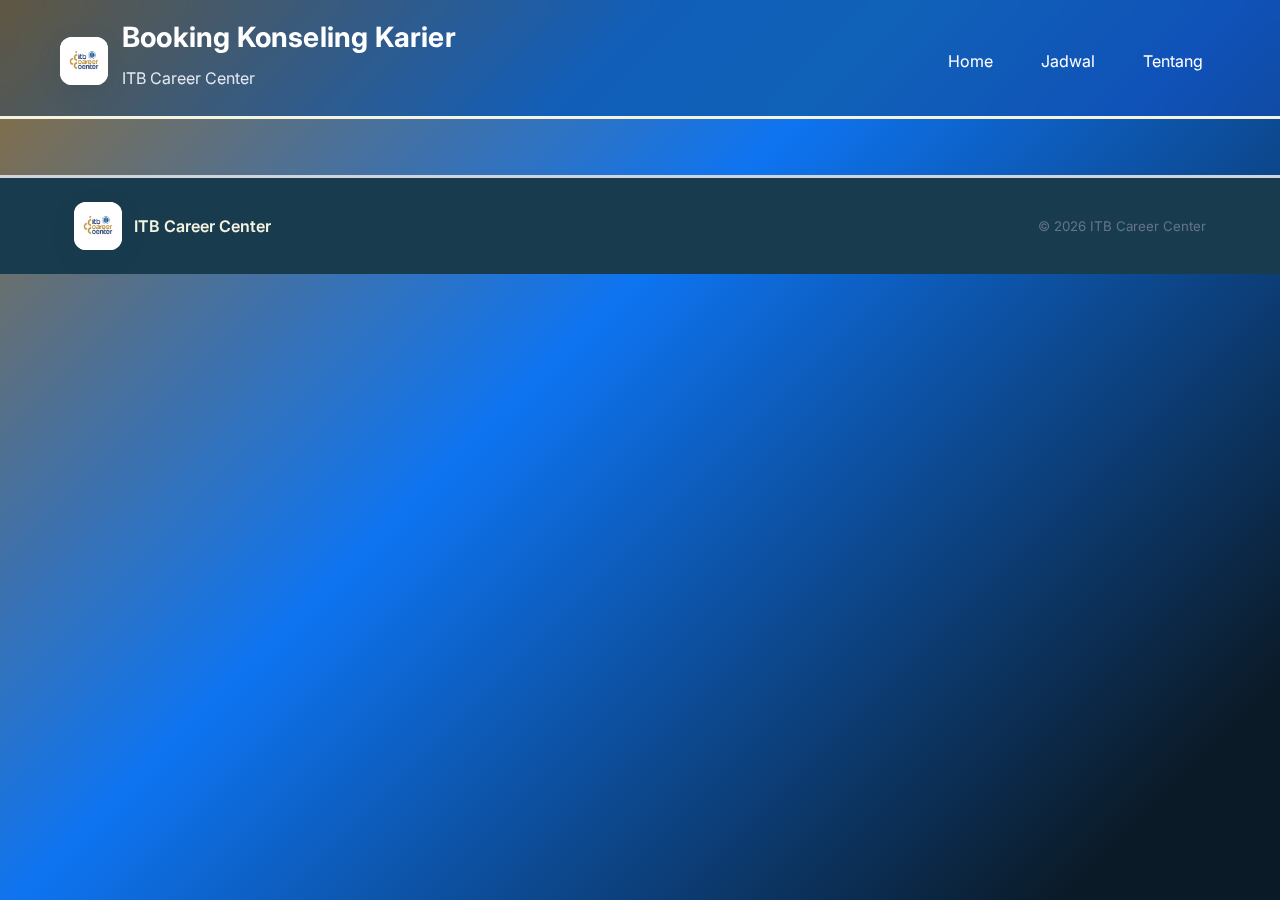
<file: index.html>
<!DOCTYPE html>
<html lang="id">
<head>
  <meta charset="UTF-8" />
  <meta name="viewport" content="width=device-width, initial-scale=1" />
  <title>ITB Career Center — Booking Konseling</title>
  <link rel="icon" href="./assets/images/favicon.ico" type="image/x-icon" />

  <link rel="preconnect" href="https://fonts.googleapis.com" />
  <link rel="preconnect" href="https://fonts.gstatic.com" crossorigin />
  <link href="https://fonts.googleapis.com/css2?family=Inter:wght@400;500;600;700&display=swap" rel="stylesheet" />

  <link rel="stylesheet" href="./css/variables.css" />
  <link rel="stylesheet" href="./css/base.css" />
  <link rel="stylesheet" href="./css/layout.css" />
  <link rel="stylesheet" href="./css/components.css" />
  <link rel="stylesheet" href="./css/animations.css" />
  <link rel="stylesheet" href="./css/pages.css" />
</head>
<body>
  <header class="site-header glass">
    <div class="container header__inner">
      <div class="brand">
        <div class="brand__logo">
          <img src="./assets/images/logo.jpg" alt="ITB Career Center" style="width:48px;height:48px;border-radius:12px;object-fit:cover;" />
        </div>
        <div>
          <h1 class="site-title">Booking Konseling Karier</h1>
          <p class="site-subtitle">ITB Career Center</p>
        </div>
      </div>
      <nav class="nav">
        <a href="#/" class="nav__link">Home</a>
        <a href="#/jadwal" class="nav__link">Jadwal</a>
        <a href="#/tentang" class="nav__link">Tentang</a>
      </nav>
    </div>
  </header>

  <main id="app" class="container main-spacing"></main>

  <footer class="site-footer">
    <div class="container footer__inner">
      <div class="footer__left">
        <div class="brand__logo">
          <img src="./assets/images/logo.jpg" alt="ITB Career Center" style="width:48px;height:48px;border-radius:12px;object-fit:cover;" />
        </div>
        <span class="footer__brand">ITB Career Center</span>
      </div>
      <small>© 2026 ITB Career Center</small>
    </div>
  </footer>

  <script type="module" src="./js/main.js"></script>
</body>
</html>
</file>
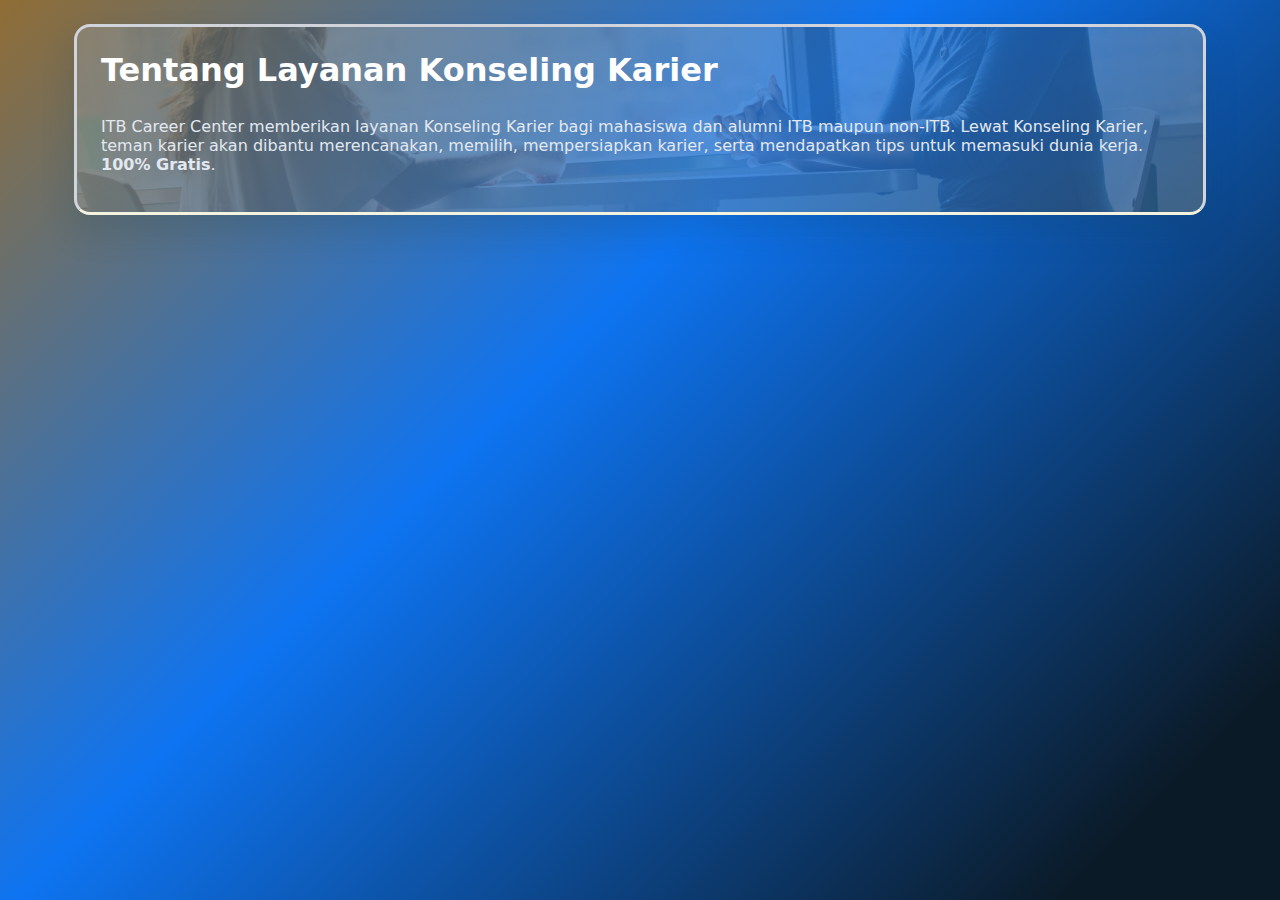
<file: pages/about.html>
<!DOCTYPE html>
<html lang="id">
<head>
  <meta charset="UTF-8" />
  <meta name="viewport" content="width=device-width, initial-scale=1" />
  <title>Tentang Layanan — ITB Career Center</title>
  <link rel="stylesheet" href="../css/variables.css" />
  <link rel="stylesheet" href="../css/base.css" />
  <link rel="stylesheet" href="../css/layout.css" />
  <link rel="stylesheet" href="../css/components.css" />
  <link rel="stylesheet" href="../css/animations.css" />
  <link rel="stylesheet" href="../css/pages.css" />
</head>
<body>
  <main class="container main-spacing">
    <section class="hero card glass">
      <h2 class="hero__title">Tentang Layanan Konseling Karier</h2>
      <p class="hero__desc">
        ITB Career Center memberikan layanan Konseling Karier bagi mahasiswa dan alumni ITB maupun non‑ITB.
        Lewat Konseling Karier, teman karier akan dibantu merencanakan, memilih, mempersiapkan karier,
        serta mendapatkan tips untuk memasuki dunia kerja. <strong>100% Gratis</strong>.
      </p>
    </section>
  </main>
</body>
</html>
</file>
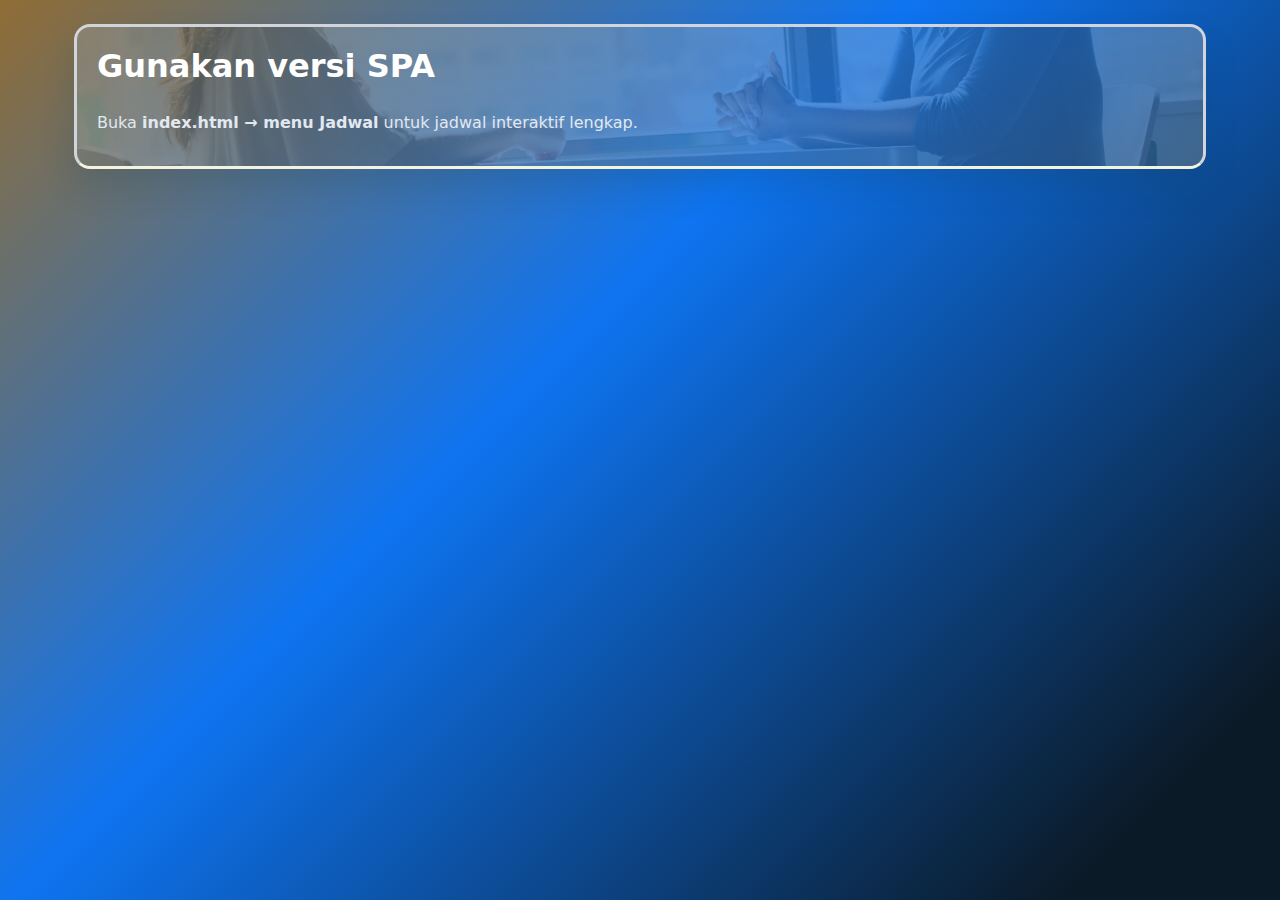
<file: pages/schedule.html>
<!DOCTYPE html>
<html lang="id">
<head>
  <meta charset="UTF-8" />
  <meta name="viewport" content="width=device-width, initial-scale=1" />
  <title>Jadwal Konseling — ITB Career Center</title>
  <link rel="stylesheet" href="../css/variables.css" />
  <link rel="stylesheet" href="../css/base.css" />
  <link rel="stylesheet" href="../css/layout.css" />
  <link rel="stylesheet" href="../css/components.css" />
  <link rel="stylesheet" href="../css/animations.css" />
  <link rel="stylesheet" href="../css/pages.css" />
</head>
<body>
  <main class="container main-spacing">
    <section class="hero hero--small card glass">
      <h2 class="hero__title">Gunakan versi SPA</h2>
      <p class="hero__desc">Buka <strong>index.html → menu Jadwal</strong> untuk jadwal interaktif lengkap.</p>
    </section>
  </main>
</body>
</html>
</file>
<file: css/variables.css>
:root {
  /* Brand palette */
  --bg: #F3F3E0;
  --navy: #183B4E;
  --blue: #27548A;
  --blue-700: #1f4777;
  --blue-persib: #0e74f1;
  --gold: #DDA853;
  --gold-old: #906d35;
  --text: #152a3b;
  --muted: #64748b;

  /* Surfaces */
  --surface: #ffffff;
  --surface-2: #f8fafc;
  --surface-3: #eef2f7;
  --border: #d1d5db;
  --border-strong: #c4cbd3;

  /* Radii & shadows */
  --radius: 16px;
  --radius-sm: 10px;
  --shadow-1: 0 8px 24px rgba(24,59,78,0.12);
  --shadow-2: 0 18px 32px rgba(24,59,78,0.18);
  --glass-bg: #1f477786;
  --glass-border: #f3f3e0;

  /* Layout */
  --container: 1160px;

  /* Spacing */
  --s1: 8px;
  --s2: 12px;
  --s3: 14px;
  --s4: 20px;
  --s5: 24px;
  --s6: 32px;

  /* Fonts */
  --font: Inter, ui-sans-serif, system-ui, -apple-system, Segoe UI, Roboto, "Helvetica Neue", Arial, "Noto Sans", "Liberation Sans", sans-serif;
}
</file>
<file: css/base.css>
* { box-sizing: border-box; }
html, body { min-height: 100%; }
body {
  margin: 0;
  font-family: var(--font);
  /* Premium radial gradient sesuai brief (navy–gold–deep blue) */
  /* background:
    radial-gradient(circle at top, var(--blue-persib) 0, var(--navy) 40%, #0b1a27 100%); */
background:
  linear-gradient(
    135deg,
    var(--gold-old) 0%,
    var(--blue-persib) 42%,
    #0b1a27 90%
  );



  color: var(--text);
}
h1,h2,h3 { margin: 0 0 var(--s3); }
p { margin: 0 0 var(--s3); }
small { color: var(--muted); }
a { color: var(--blue); text-decoration: none; }
a:hover { text-decoration: underline; }
img { display: block; max-width: 100%; }

.container {
  width: 100%;
  max-width: var(--container);
  margin: 0 auto;
  padding: 0 var(--s3);
}

/* Jarak ideal main dari header/footer */
.main-spacing {
  padding-top: var(--s5);
  padding-bottom: var(--s6);
}

/* Mobile typography and spacing refinements */
@media (max-width: 480px) {
  .main-spacing { padding-top: var(--s4); padding-bottom: var(--s5); }
  h1 { font-size: 18px; }
  h2 { font-size: 16px; }
  h3 { font-size: 14px; }
}
</file>
<file: css/layout.css>
.site-header {
  position: sticky;
  top: 0;
  z-index: 50;
  backdrop-filter: saturate(180%) blur(8px);
  border-bottom: 3px solid var(--glass-border);
}
.header__inner {
  display: flex;
  align-items: center;
  justify-content: space-between;
  padding: var(--s4) 0 var(--s3);
}
.brand { display: flex; align-items: center; gap: var(--s3); }
.brand__logo {
  width: 48px; height: 48px; display: grid; place-items: center;
  background: var(--surface); border-radius: 12px; box-shadow: var(--shadow-1);
}

.site-title { color: var(--surface); font-size: 28px; font-weight: 700; letter-spacing: 0.2px; }
.site-subtitle { color: #e2e8f0; margin-top: 2px; }

.nav { display: flex; gap: var(--s3); }
.nav__link {
  padding: 10px 14px;
  border-radius: 10px;
  color: var(--surface);
  background: transparent;
  border: 3px solid transparent;
}
.nav__link:hover { background: rgba(255,255,255,0.08); }
.nav__link--active {
  border-color: rgba(255,255,255,0.35);
  background: rgba(255,255,255,0.16);
}

.site-footer {background:  var(--navy); padding: var(--s5) 0; border-top: 3px solid var(--border); }
.footer__inner { display: flex; align-items: center; justify-content: space-between; }
.footer__left { display: flex; align-items: center; gap: var(--s2); }
.footer__brand { color: var(--bg); font-weight: 600; }

/* Mobile header nav stacking */
@media (max-width: 640px) {
  .header__inner { flex-direction: column; align-items: flex-start; gap: var(--s2); }
}
</file>
<file: css/components.css>
.card {
  background: var(--surface);
  border: 3px solid var(--border);
  border-radius: var(--radius);
  padding: var(--s4);
  margin-bottom: var(--s4);
  box-shadow: var(--shadow-1);
}
.glass {
  background: var(--glass-bg);
  border-bottom: 3px solid var(--glass-border);
}

/* Section variants: each visually distinct */
.section {
  border-radius: var(--radius);
  padding: var(--s5);
  margin-bottom: var(--s4);
}
.section--brand {
  background: linear-gradient(160deg, rgba(70, 122, 175, 0.732), rgba(201, 157, 86, 0.547));
  box-shadow: var(--shadow-2);
}
.section--dark {
  background: linear-gradient(180deg, #0b1a27, #152a3b);
  color: #e2e8f0;
  border: 3px solid rgba(255,255,255,0.12);
}
.section--light {
  background: #f8fafc;
  border: 3px solid var(--border);
}

/* Hero */
.hero {
  border-radius: var(--radius);
  padding: var(--s5);
  display: grid;
  gap: var(--s3);
  box-shadow: var(--shadow-2);
  position: relative;
  overflow: hidden;
  background: linear-gradient(160deg, rgba(39,84,138,0.12), rgba(221,168,83,0.16));
}
.hero::after {
  content: "";
  position: absolute; inset: 0;
  background-image: url("../assets/images/hero.jpg");
  background-size: cover; background-position: center;
  opacity: 0.18;
  pointer-events: none;
}
.hero > * { position: relative; z-index: 1; }
.hero__title { color: var(--surface); font-size: 32px; font-weight: 700; }
.hero__desc { color: #e2e8f0; font-size: 16px; }
.hero__cta { display: flex; gap: var(--s2); flex-wrap: wrap; }

/* Testimonials */
.testimonials {
  display: grid;
  grid-template-columns: repeat(auto-fill, minmax(280px, 1fr));
  gap: var(--s3);
}
.testimonial-card {
  background: linear-gradient(135deg, var(--surface-2), var(--surface-3)); /* gradient biar ga polosan */
  border: 3px solid var(--border);
  border-radius: var(--radius);
  padding: var(--s3);
  box-shadow: var(--shadow-1);
  position: relative;
  transition: transform 0.3s ease, box-shadow 0.3s ease;
}
.testimonial-card:hover {
  transform: translateY(-6px);
  box-shadow: var(--shadow-2); /* glow tipis saat hover */
}
.testimonial-card__name {
  font-weight: 300;
  color: var(--navy);
  filter: blur(3px);       /* privasi nama */
  user-select: none;       /* biar ga bisa di-copy */
}
.testimonial-card__role {
  font-size: 13px;
  color: var(--navy);
  margin-bottom: 8px;
}
/* aksen quote icon */
.testimonial-card::before {
  content: "❝";
  position: absolute;
  top: 8px;
  left: 12px;
  font-size: 32px;
  color: var(--gold);
  opacity: 0.15;
}




/* Controls */
.controls-bar {
  display: flex; flex-wrap: wrap; gap: var(--s2);
}
.controls-bar__group { display: grid; gap: 6px; }

/* Buttons & inputs */
.button, .select,
.input,
.textarea {
  border-radius: 12px;
  padding: 12px 14px;
  border: 1px solid var(--border);
  background: var(--surface-2);
  font-size: 14px;
  line-height: 1.4;
}

.button {
  padding: 0 14px;
  height: 44px; 
  display: inline-flex;
  align-items: center;
  justify-content: center;
}


.button {
  cursor: pointer; border: 3px solid var(--blue); background: var(--gold); color: var(--navy);
  box-shadow: 0 10px 18px rgba(39,84,138,0.18);
  transition: transform .18s ease, box-shadow .18s ease, background .18s ease;
}
.button:hover { background: var(--blue-persib); transform: translateY(-3px); box-shadow: 0 14px 22px rgba(39,84,138,0.22); }
.button--gold { border-color: var(--gold); background: var(--gold); color: var(--navy); }
.button--ghost { background: var(--bg); color: var(--gold-old); border-color: var(--blue); }
.button[disabled] { opacity: 0.6; cursor: not-allowed; }

.input:focus, .select:focus, .textarea:focus, .button:focus {
  outline: none; box-shadow: 0 0 0 3px rgba(39,84,138,0.2);
}

/* Badge status */
.badge {
  display: inline-flex; align-items: center; gap: 8px;
  padding: 6px 12px; border-radius: 999px; font-size: 12px;
  border: 3px solid var(--border); color: var(--navy); background: #f9fafb;
}
.badge--ok { border-color: #10b981; color: #065f46; background: #ecfdf5; }
.badge--full { border-color: #ef4444; color: #7f1d1d; background: #fef2f2; }

/* Grid */
.grid-2 { display: grid; grid-template-columns: 1fr 1fr; gap: var(--s3); }


/* Schedule cards — premium & responsive */
.schedule-grid {
  display: grid;
  grid-template-columns: repeat(auto-fill, minmax(320px, 1fr));
  gap: var(--s3);
}

.slot-card {
  background: linear-gradient(145deg, #fff, #f6f9ff);
  border: 3px solid var(--border-strong);
  border-radius: var(--radius);
  padding: var(--s3);
  box-shadow: var(--shadow-1);
  transition: transform .18s ease, box-shadow .18s ease;
}
.slot-card:hover { transform: translateY(-2px); box-shadow: var(--shadow-2); }
.slot-card__top { display: flex; align-items: center; justify-content: space-between; gap: var(--s2); }
.slot-card__time { font-weight: 700; color: var(--navy); font-size: 16px; }
.slot-card__psychologist { color: var(--navy); font-weight: 600; }
.slot-card__meta { display: flex; align-items: center; gap: 10px; color: var(--muted); margin: 8px 0; }
.slot-card__actions { display: flex; gap: var(--s2); }

.psychologist-card:hover {
  transform: translateY(-6px);
  box-shadow: 0 12px 24px rgba(0,0,0,0.12);
}

/* ===== Tabs ===== */
.schedule-tabs {
  display: flex;
  gap: 12px;
  margin-bottom: 20px;
  justify-content: center;
  flex-wrap: wrap; /* biar kalau layar kecil bisa turun */
}

.schedule-tabs .tab {
  padding: 10px 18px;
  border: 1px solid var(--surface-3);
  background: var(--glass-border); /* beda dari background utama */
  border-radius: 8px;
  cursor: pointer;
  font-weight: 750;
  border-color: var(--navy);
  color: var(--text);
  box-shadow: 0 6px 10px rgba(0,0,0,0.08);
  transition: background 0.3s, color 0.3s, transform 0.2s, box-shadow 0.3s;
}

.schedule-tabs .tab:hover {
  background: var(--surface-2);
  transform: translateY(-2px);
  box-shadow: 0 4px 10px rgba(0,0,0,0.12);
}

.schedule-tabs .tab.active {
  background: var(--blue);
  color: #fff;
  border-color: var(--blue);
  box-shadow: 0 4px 12px rgba(0,0,0,0.2);
}

/* ===== Grid dua kolom psikolog ===== */
.schedule-grid {
  display: grid;
  grid-template-columns: 1fr 1fr;
  gap: 24px;
}

/* ===== Header psikolog ===== */
.psychologist-header {
  display: flex;
  flex-direction: column;
  align-items: center;
  margin-bottom: 12px;
  text-align: center;
}
.psychologist-header img {
  width: 100px;
  height: 100px;
  border-radius: 50%;
  object-fit: cover;
  margin-bottom: 8px;
  box-shadow: var(--shadow-1);
  transition: transform 0.3s;
}
.psychologist-header img:hover {
  transform: scale(1.05);
}
.psychologist-header h4 {
  margin: 0;
  font-size: 16px;
  font-weight: 600;
  color: var(--navy);
}

/* ===== Card jadwal ===== */
.slot-card {
  background: #fff;
  border-radius: 8px;
  padding: 12px;
  margin-bottom: 12px;
  box-shadow: var(--shadow-1);
  animation: fadeInUp 0.4s ease;
  transition: transform 0.3s, box-shadow 0.3s;
}
.slot-card:hover {
  transform: translateY(-4px);
  box-shadow: var(--shadow-2);
}
.slot-card__top {
  display: flex;
  justify-content: space-between;
  margin-bottom: 8px;
}
.slot-card__time {
  font-weight: 600;
  color: var(--navy);
}
.slot-card__meta {
  font-size: 14px;
  color: var(--text);
  margin-bottom: 8px;
}
.slot-card__actions {
  display: flex;
  justify-content: flex-end;
}


.faq-section {
  margin-top: 40px;
  padding: 20px;
  border-radius: 12px;
  background: var(--surface-1);
  box-shadow: 0 4px 12px rgba(0,0,0,0.08);
}

.faq-title {
  font-size: 24px;
  font-weight: 700;
  color: var(--bg);
  margin-bottom: 24px;
  text-align: center;
  letter-spacing: 0.5px;
}

.faq-item {
  background: var(--surface-2);
  border: 1px solid var(--surface-3);
  border-radius: 8px;
  margin-bottom: 16px;
  overflow: hidden;
  transition: box-shadow 0.3s;
}

.faq-item:hover {
  box-shadow: 0 4px 10px rgba(0,0,0,0.12);
}

.faq-question {
  width: 100%;
  text-align: left;
  background: none;
  border: none;
  font-size: 16px;
  font-weight: 600;
  cursor: pointer;
  padding: 16px;
  display: flex;
  justify-content: space-between;
  align-items: center;
  transition: background 0.3s;
}

.faq-question:hover {
  background: rgba(0,0,0,0.05);
}

.faq-question::after {
  content: "➕";
  font-size: 14px;
  transition: transform 0.3s;
}

.faq-item.active .faq-question::after {
  content: "➖";
}

.faq-answer {
  display: none;
  padding: 0 16px 16px 16px;
  font-size: 14px;
  color: var(--text-muted);
  line-height: 1.6;
  border-top: 1px solid var(--surface-3);
}

.faq-item.active .faq-answer {
  display: block;
  animation: fadeIn 0.3s ease;
}




/* Form & modal */
.form { display: grid; gap: var(--s3); }
.form__row { display: grid; gap: var(--s3); grid-template-columns: 1fr 1fr; }

.form__group { display: grid; gap: 8px; }
.form__label { font-size: 14px; color: var(--navy); font-weight: 600; }
.form__search { font-size: 16px; color: var(--bg); font-weight: 600; }
.form__hint { font-size: 12px; color: var(--muted); }
.form__actions { display: flex; flex-wrap: wrap; gap: var(--s2); margin-top: var(--s3); }
.text-muted { color: var(--muted); }

.modal-overlay {
  position: fixed; inset: 0; background: rgba(16,23,42,0.35);
  backdrop-filter: blur(2px);
  display: grid; place-items: center;
  z-index: 100;
}
.modal {
  width: min(720px, 92vw);
  background: var(--surface);
  border: 3px solid var(--border);
  border-radius: 18px;
  padding: var(--s4);
  box-shadow: var(--shadow-2);
  animation: fadeInUp 220ms ease-out;
}
.modal__header { display: flex; align-items: center; justify-content: space-between; margin-bottom: var(--s3); }
.modal__title { font-weight: 700; color: var(--navy); }
.modal__close { background: transparent; border: none; cursor: pointer; font-size: 20px; color: var(--muted); }
</file>
<file: css/animations.css>
@keyframes fadeInUp {
  from { opacity:0; transform: translateY(6px); }
  to { opacity:1; transform: translateY(0); }
}
@keyframes pulse {
  0% { transform: scale(1); }
  50% { transform: scale(1.03); }
  100% { transform: scale(1); }
}

@keyframes fadeIn {
  from { opacity: 0; transform: translateY(-5px); }
  to { opacity: 1; transform: translateY(0); }
}

@keyframes fadeInUp {
  from { opacity: 0; transform: translateY(10px); }
  to { opacity: 1; transform: translateY(0); }
}


.card, .slot-card { animation: fadeInUp 220ms ease-out; }
.hero { animation: fadeInUp 320ms ease-out; }
</file>
<file: css/pages.css>
.page { display: grid; gap: var(--s3); }
.hero--small { padding: var(--s4); }

/* Mobile header nav stacking */
@media (max-width: 640px) {
  .header__inner { flex-direction: column; align-items: flex-start; gap: var(--s2); }
}

@media (max-width: 890px) { .grid-2 { grid-template-columns: 1fr; } }
@media (max-width: 890px) { .form__row { grid-template-columns: 1fr; } }
@media (max-width: 480px) {
  .schedule-grid { grid-template-columns: 1fr; }
}

/* Mobile typography and spacing refinements */
@media (max-width: 480px) {
  .main-spacing { padding-top: var(--s4); padding-bottom: var(--s5); }
  h1 { font-size: 18px; }
  h2 { font-size: 16px; }
  h3 { font-size: 16px; }
  p { font-size: 14px; }
}

/* Testimonial responsive */
@media (max-width: 890px) {
  .testimonial-card {
    font-size: 14px;
    padding: var(--s3);
  }
  .testimonial-card p {
    font-size: 13px;
  }
  .testimonial-card__name {
    font-weight: 600;
    font-size: 14px;
  }
  .testimonial-card__role {
    font-size: 12px;
    color: var(--muted);
  }

  /* grid testimonial jadi satu kolom */
  .testimonial-track,
  .section .grid-3,
  .section .grid-2 {
    grid-template-columns: 1fr;
    gap: var(--s3);
  }
}

/* responsive: kalau layar kecil jadi satu kolom */
@media (max-width: 890px) {
  .footer-grid {
    grid-template-columns: 1fr; /* satu kolom */
  }
  .footer-left, .footer-right {
    width: 100%;
  }
  .footer-quote { font-size: 12px; line-height: 1.4; }
}
</file>
